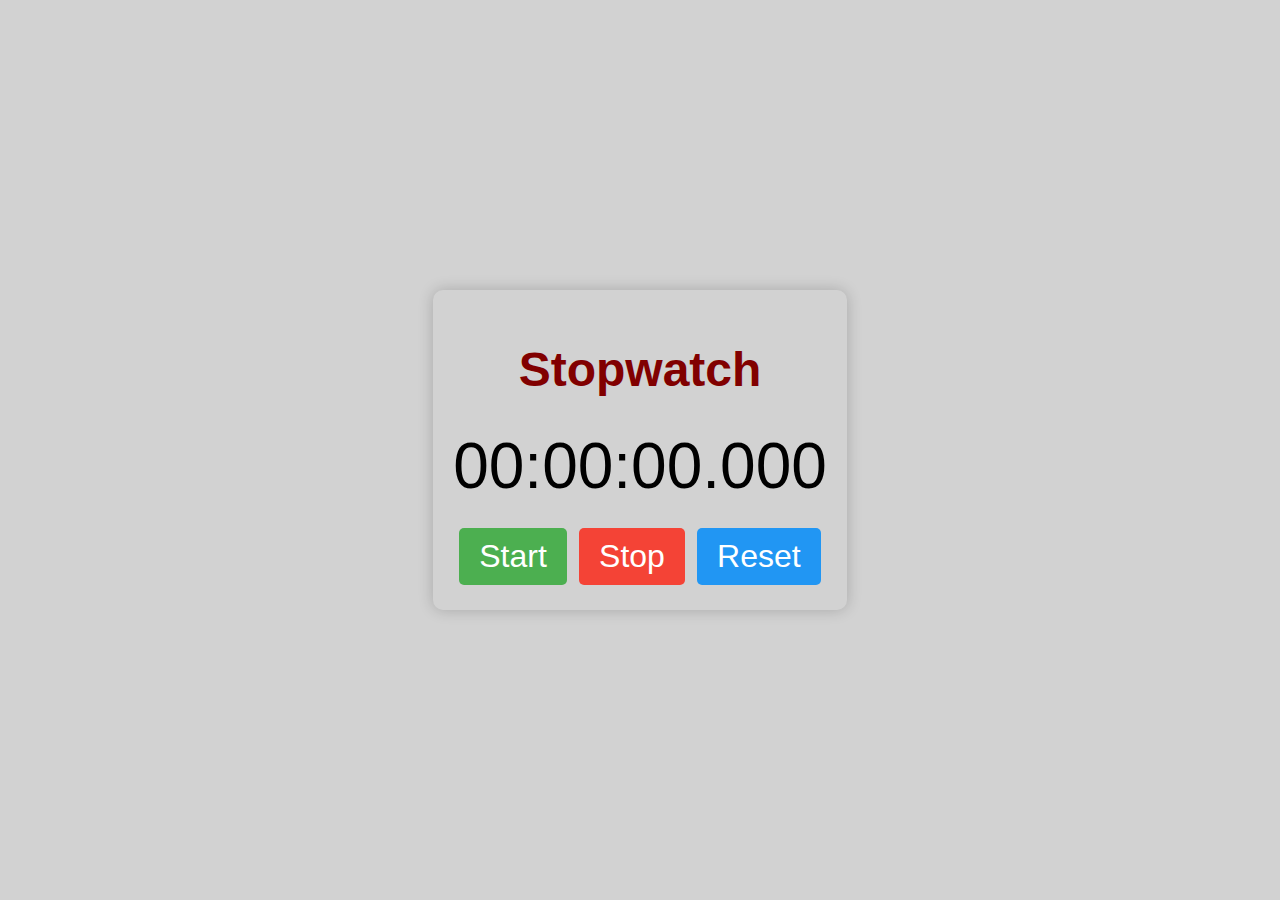
<file: index.html>
<!DOCTYPE html>
<html lang="en">
<head>
    <meta charset="UTF-8">
    <meta name="viewport" content="width=device-width, initial-scale=1.0">
    <title>Stopwatch</title>
    <link rel="stylesheet" href="styles.css">
</head>
<body>
    <div class="stopwatch-container">
        <h1>Stopwatch</h1>
        <div id="display">00:00:00.000</div>
        <div class="buttons">
            <button id="startBtn">Start</button>
            <button id="stopBtn">Stop</button>
            <button id="resetBtn">Reset</button>
        </div>
    </div>
    <script src="script.js"></script>
</body>
</html>
</file>
<file: styles.css>
body {
    font-family: Arial, sans-serif;
    display: flex;
    justify-content: center;
    align-items: center;
    height: 100vh;
    margin: 0;
    background-color: #d2d2d2;
}
.stopwatch-container>h1{
    font-size: 3em;
    color: #810000;
}
.stopwatch-container {
    text-align: center;
    padding: 20px;
    border-radius: 10px;
    box-shadow: 0 0 15px rgba(0, 0, 0, 0.2);
}

#display {
    font-size: 4em;
    margin-bottom: 20px;
}
.buttons{
    display: flex;
    justify-content: space-around;
    align-items: center;
}
.buttons button {
    font-size: 2em;
    padding: 10px 20px;
    margin: 5px;
    border: none;
    border-radius: 5px;
    cursor: pointer;
}

#startBtn {
    background-color: #4CAF50;
    color: white;
}

#stopBtn {
    background-color: #f44336;
    color: white;
}

#resetBtn {
    background-color: #2196F3;
    color: white;
}
</file>
